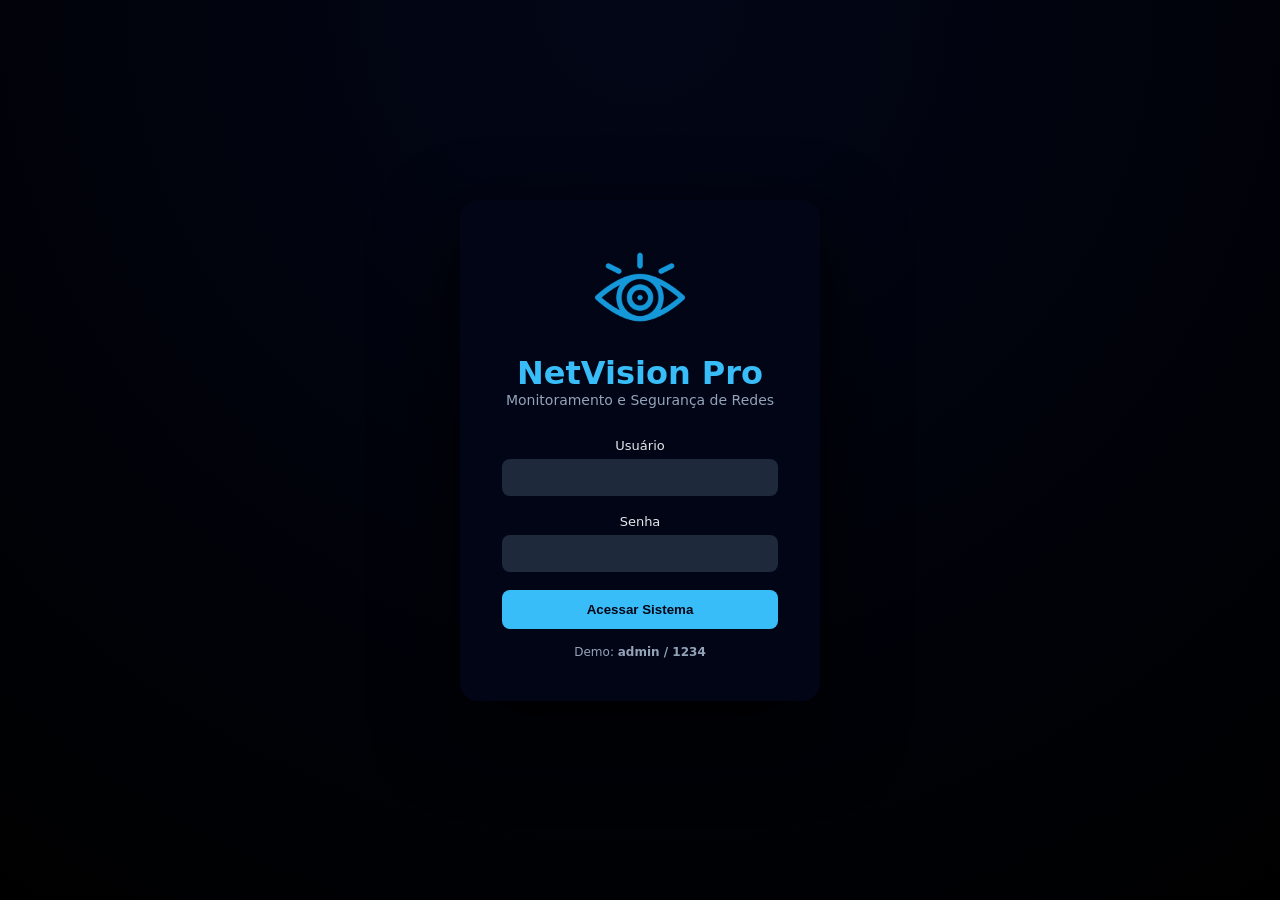
<file: index.html>
<!DOCTYPE html>
<html lang="pt-br">
<head>
  <meta charset="UTF-8">
  <title>NetVision Pro - Login</title>
  <link rel="stylesheet" href="style.css">
</head>

<body class="login-body">

<div class="login-container">
  <img src="olho.png" class="login-logo" alt="NetVision Pro">

  <h1>NetVision Pro</h1>
  <p class="subtitle">Monitoramento e Segurança de Redes</p>

  <form class="login-form" onsubmit="login(event)">
    <div class="input-group">
      <label>Usuário</label>
      <input type="text" id="user">
    </div>

    <div class="input-group">
      <label>Senha</label>
      <input type="password" id="pass">
    </div>

    <button type="submit">Acessar Sistema</button>
  </form>

  <p class="demo-info">Demo: <b>admin / 1234</b></p>
</div>

<div class="popup-overlay" id="popup">
  <div class="popup">
    <svg class="error-icon" viewBox="0 0 52 52">
  <circle cx="26" cy="26" r="24"
          fill="none"
          stroke="#ef4444"
          stroke-width="3"/>
  
  <line x1="16" y1="16" x2="36" y2="36"
        stroke="#ef4444"
        stroke-width="3"
        stroke-linecap="round"/>

  <line x1="36" y1="16" x2="16" y2="36"
        stroke="#ef4444"
        stroke-width="3"
        stroke-linecap="round"/>
</svg>
    <h3>Falha no login</h3>
    <p>Usuário ou senha incorretos</p>
    <button onclick="closePopup()">Fechar</button>
  </div>
</div>

<script>
function login(e){
  e.preventDefault();
  const u = user.value;
  const p = pass.value;

  if(u === "admin" && p === "1234"){
    location.href = "dashboard.html";
  } else {
    popup.classList.add("show");
  }
}

function closePopup(){
  popup.classList.remove("show");
}
</script>

<div class="popup-overlay" id="loginError">
  <div class="popup login-error">
    
    <!-- SVG ERRO -->
    <svg class="error-icon" viewBox="0 0 52 52">
      <circle cx="26" cy="26" r="24" fill="none" stroke="#ef4444" stroke-width="3"/>
      <line x1="18" y1="18" x2="34" y2="34" stroke="#ef4444" stroke-width="3"/>
      <line x1="34" y1="18" x2="18" y2="34" stroke="#ef4444" stroke-width="3"/>
    </svg>

    <h3>Falha no login</h3>
    <p>Usuário ou senha incorretos</p>

    <button onclick="closePopup()">Fechar</button>
  </div>
</div>
</body>
</html>
</file>
<file: style.css>
/* ================= RESET ================= */
* {
  margin: 0;
  padding: 0;
  box-sizing: border-box;
}

/* ================= BASE ================= */
body {
  font-family: 'Inter', system-ui, -apple-system, BlinkMacSystemFont, sans-serif;
  background: radial-gradient(circle at top, #020617, #000);
  color: #e5e7eb;
}

/* ================= LOGIN ================= */
.login-body {
  min-height: 100vh;
  display: flex;
  justify-content: center;
  align-items: center;
}

.login-container {
  width: 360px;
  background: rgba(2,6,23,0.95);
  padding: 42px;
  border-radius: 18px;
  text-align: center;
  box-shadow: 0 30px 80px rgba(0,0,0,.8);
  animation: fadeIn .6s ease;
}

.login-logo {
  width: 90px;
  margin-bottom: 18px;
  filter: invert(46%) sepia(93%) saturate(1246%)
          hue-rotate(168deg) brightness(96%) contrast(95%);
  opacity: .9;
}

.login-container h1 {
  color: #38bdf8;
}

.subtitle {
  font-size: 14px;
  color: #94a3b8;
  margin-bottom: 30px;
}

.login-form {
  display: flex;
  flex-direction: column;
  gap: 18px;
}

.input-group label {
  font-size: 13px;
  margin-bottom: 6px;
  display: block;
}

.input-group input {
  width: 100%;
  padding: 11px 12px;
  border-radius: 8px;
  border: none;
  background: #1e293b;
  color: #fff;
}

.login-form button {
  padding: 12px;
  border-radius: 8px;
  border: none;
  background: #38bdf8;
  color: #020617;
  font-weight: 600;
  cursor: pointer;
  transition: .3s;
}

.login-form button:hover {
  background: #0ea5e9;
}

.demo-info {
  margin-top: 16px;
  font-size: 12px;
  color: #94a3b8;
}

/* ================= POPUP ================= */
.popup-overlay {
  position: fixed;
  inset: 0;
  background: rgba(2,6,23,.7);
  display: flex;
  justify-content: center;
  align-items: center;
  opacity: 0;
  pointer-events: none;
  transition: .3s;
}

.popup-overlay.show {
  opacity: 1;
  pointer-events: auto;
}

.popup {
  background: #020617;
  padding: 34px;
  border-radius: 18px;
  width: 320px;
  text-align: center;
  transform: scale(.7);
  animation: popupIn .4s ease forwards;
  box-shadow: 0 30px 60px rgba(0,0,0,.8);
}

.popup h3 {
  color: #fecaca;
  margin-bottom: 6px;
}

.popup p {
  font-size: 14px;
  margin-bottom: 18px;
}

.popup button {
  padding: 10px 18px;
  border-radius: 8px;
  border: none;
  background: #ef4444;
  color: #fff;
  cursor: pointer;
}

@keyframes popupIn {
  to { transform: scale(1); }
}

/* ================= DASHBOARD LAYOUT ================= */
.sidebar {
  width: 230px;
  height: 100vh;
  position: fixed;
  padding: 24px;
  background: linear-gradient(180deg, #020617, #020617ee);
  border-right: 1px solid rgba(148,163,184,.12);
}

.sidebar h2 {
  color: #38bdf8;
  margin-bottom: 28px;
}

.sidebar a {
  display: block;
  padding: 10px 12px;
  margin-bottom: 6px;
  border-radius: 8px;
  color: #cbd5e1;
  cursor: pointer;
  transition: .2s;
}

.sidebar a:hover {
  background: rgba(56,189,248,.08);
}

.main {
  margin-left: 260px;
  padding: 30px;
}

/* ================= SECTIONS ================= */
.section {
  display: none;
}

.section.active {
  display: block;
  animation: fadeIn .3s ease;
}

/* ================= CARDS ================= */
.cards {
  display: grid;
  grid-template-columns: repeat(auto-fit, minmax(160px,1fr));
  gap: 20px;
  margin-top: 20px;
}

.card {
  background: linear-gradient(180deg, #1e293b, #0f172a);
  border: 1px solid rgba(148,163,184,.15);
  border-radius: 16px;
  padding: 18px;
  transition: transform .25s, box-shadow .25s;
}

.card:hover {
  transform: translateY(-3px);
  box-shadow: 0 14px 30px rgba(0,0,0,.4);
}

/* ================= STATUS ================= */
.online { color: #22c55e; font-weight: 600; }
.risk-low { color: #22c55e; }
.risk-medium { color: #facc15; }
.risk-high { color: #ef4444; }

/* ================= PANELS ================= */
.panel,
.overview-box {
  background: #020617;
  border: 1px solid #334155;
  border-radius: 18px;
  padding: 22px;
  margin-top: 30px;
}

/* ================= TABELA DISPOSITIVOS ================= */
.table-wrapper {
  overflow-x: auto;
}

.devices-table {
  width: 100%;
  border-collapse: collapse;
  font-size: 14px;
}

.devices-table th,
.devices-table td {
  padding: 14px;
  border-bottom: 1px solid #1e293b;
}

.devices-table th {
  color: #94a3b8;
  font-weight: 600;
}

.devices-table tr:hover {
  background: rgba(56,189,248,.05);
}

.row-alert {
  animation: pulseRow 2s infinite;
}

@keyframes pulseRow {
  50% { background: rgba(239,68,68,.08); }
}

/* ================= LOG SOC ================= */
.log-box {
  background: #020617;
  border: 1px solid #334155;
  border-radius: 14px;
  padding: 16px;
  height: 320px;
  overflow-y: auto;
  font-family: monospace;
  font-size: 13px;
}

.log-box div {
  margin-bottom: 8px;
}

.log-alert { color: #ef4444; }
.log-warn { color: #facc15; }
.log-info { color: #38bdf8; }

/* ================= FIREWALL ================= */
.firewall {
  display: flex;
  gap: 30px;
  margin-top: 30px;
}

.allowed,
.blocked {
  flex: 1;
  padding: 30px;
  border-radius: 18px;
  text-align: center;
  font-weight: 600;
}

.allowed {
  background: linear-gradient(135deg, #064e3b, #022c22);
  color: #bbf7d0;
}

.blocked {
  background: linear-gradient(135deg, #7f1d1d, #450a0a);
  color: #fecaca;
}

/* ================= GRÁFICOS ================= */
.chart-large {
  background: #020617;
  border: 1px solid #334155;
  border-radius: 18px;
  padding: 26px;
  margin-top: 30px;
}

.chart-large canvas {
  height: 360px !important;
}

/* ================= ALERTA ================= */
.alert-blink {
  animation: blink 1.2s infinite;
}

@keyframes blink {
  50% { opacity: .4; }
}

/* ================= ANIMAÇÕES ================= */
@keyframes fadeIn {
  from { opacity: 0; transform: translateY(8px); }
  to { opacity: 1; transform: translateY(0); }
}
/* ================= ALERTAS SOC ================= */

.alerts-panel {
  background: linear-gradient(180deg, #020617, #020617ee);
  border: 1px solid #334155;
  border-radius: 18px;
  padding: 22px;
}

.alerts-panel h3 {
  margin-bottom: 14px;
}

.alert-list {
  list-style: none;
}

.alert-item {
  display: flex;
  align-items: center;
  justify-content: space-between;
  padding: 10px 14px;
  margin-bottom: 10px;
  border-radius: 10px;
  background: rgba(30,41,59,.4);
  transition: transform .2s, box-shadow .2s;
}

.alert-item:hover {
  transform: translateX(4px);
  box-shadow: 0 8px 20px rgba(0,0,0,.4);
}

/* TEXTO */
.alert-label {
  font-size: 14px;
}

/* BADGE NUMÉRICO */
.alert-count {
  min-width: 34px;
  height: 34px;
  border-radius: 50%;
  display: flex;
  align-items: center;
  justify-content: center;
  font-weight: 700;
  font-size: 14px;
}

/* CORES POR RISCO */
.alert-low {
  background: rgba(34,197,94,.15);
  color: #22c55e;
}

.alert-medium {
  background: rgba(250,204,21,.18);
  color: #facc15;
  animation: pulseSoft 3s infinite;
}

.alert-high {
  background: rgba(239,68,68,.2);
  color: #ef4444;
  animation: pulseStrong 1.8s infinite;
}

/* ANIMAÇÕES */
@keyframes pulseSoft {
  50% { box-shadow: 0 0 8px rgba(250,204,21,.35); }
}

@keyframes pulseStrong {
  50% { box-shadow: 0 0 14px rgba(239,68,68,.55); }
}
/* Espaçamento melhor entre alertas e cards */
.alerts-panel {
  margin-top: 40px;
}

/* Tooltip mais visível */
.chart-large canvas {
  cursor: crosshair;

}
/* ===== SVG ERRO LOGIN ===== */
.error-icon {
  width: 80px;
  height: 80px;
  margin: 0 auto 16px;
  display: block;
}
</file>
